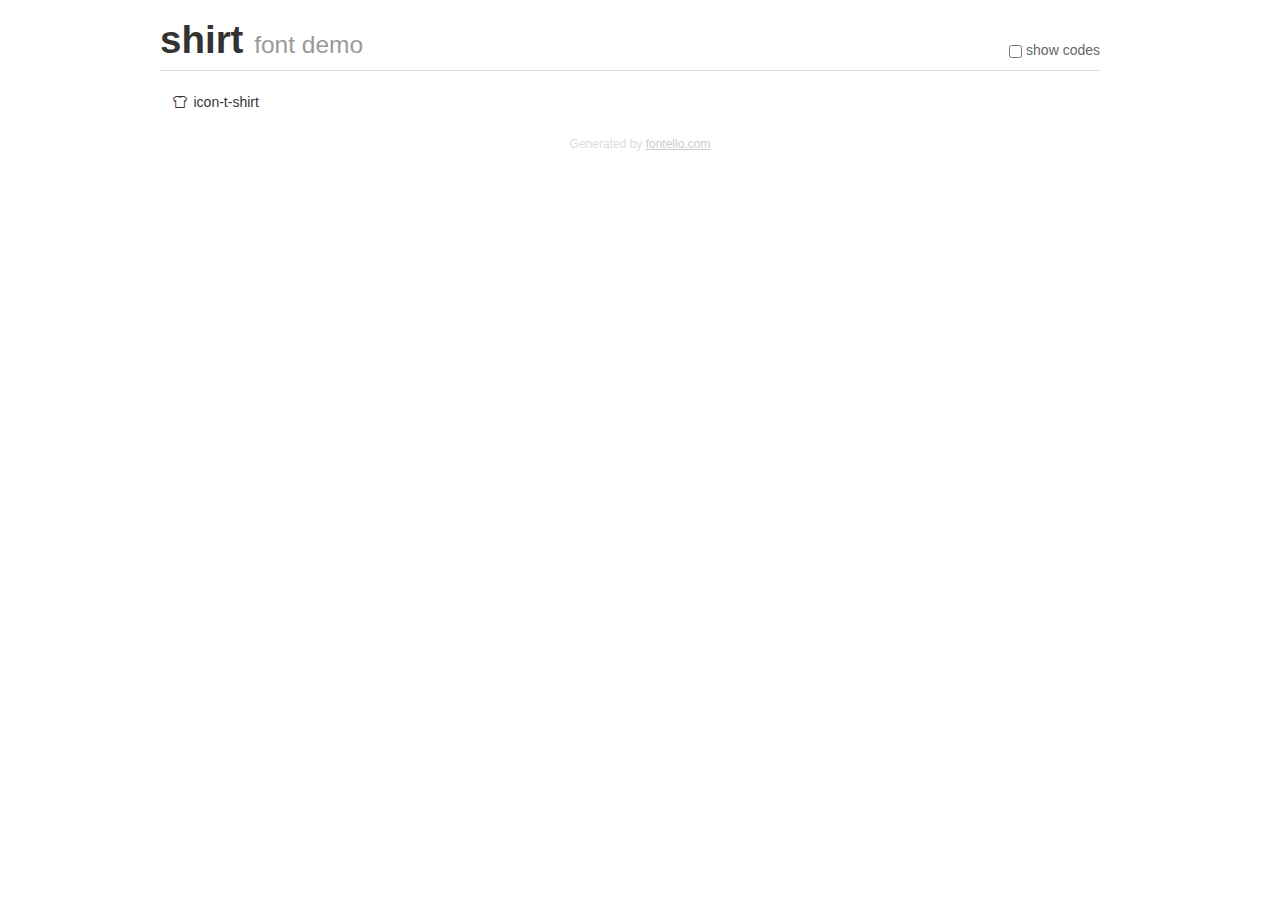
<file: styles/fontello-f41038ea/demo.html>
<!DOCTYPE html>
<html>
  <head><!--[if lt IE 9]><script language="javascript" type="text/javascript" src="//html5shim.googlecode.com/svn/trunk/html5.js"></script><![endif]-->
    <meta charset="UTF-8"><style>/*
 * Bootstrap v2.2.1
 *
 * Copyright 2012 Twitter, Inc
 * Licensed under the Apache License v2.0
 * http://www.apache.org/licenses/LICENSE-2.0
 *
 * Designed and built with all the love in the world @twitter by @mdo and @fat.
 */
.clearfix {
  *zoom: 1;
}
.clearfix:before,
.clearfix:after {
  display: table;
  content: "";
  line-height: 0;
}
.clearfix:after {
  clear: both;
}
html {
  font-size: 100%;
  -webkit-text-size-adjust: 100%;
  -ms-text-size-adjust: 100%;
}
a:focus {
  outline: thin dotted #333;
  outline: 5px auto -webkit-focus-ring-color;
  outline-offset: -2px;
}
a:hover,
a:active {
  outline: 0;
}
button,
input,
select,
textarea {
  margin: 0;
  font-size: 100%;
  vertical-align: middle;
}
button,
input {
  *overflow: visible;
  line-height: normal;
}
button::-moz-focus-inner,
input::-moz-focus-inner {
  padding: 0;
  border: 0;
}
body {
  margin: 0;
  font-family: "Helvetica Neue", Helvetica, Arial, sans-serif;
  font-size: 14px;
  line-height: 20px;
  color: #333;
  background-color: #fff;
}
a {
  color: #08c;
  text-decoration: none;
}
a:hover {
  color: #005580;
  text-decoration: underline;
}
.row {
  margin-left: -20px;
  *zoom: 1;
}
.row:before,
.row:after {
  display: table;
  content: "";
  line-height: 0;
}
.row:after {
  clear: both;
}
[class*="span"] {
  float: left;
  min-height: 1px;
  margin-left: 20px;
}
.container,
.navbar-static-top .container,
.navbar-fixed-top .container,
.navbar-fixed-bottom .container {
  width: 940px;
}
.span12 {
  width: 940px;
}
.span11 {
  width: 860px;
}
.span10 {
  width: 780px;
}
.span9 {
  width: 700px;
}
.span8 {
  width: 620px;
}
.span7 {
  width: 540px;
}
.span6 {
  width: 460px;
}
.span5 {
  width: 380px;
}
.span4 {
  width: 300px;
}
.span3 {
  width: 220px;
}
.span2 {
  width: 140px;
}
.span1 {
  width: 60px;
}
[class*="span"].pull-right,
.row-fluid [class*="span"].pull-right {
  float: right;
}
.container {
  margin-right: auto;
  margin-left: auto;
  *zoom: 1;
}
.container:before,
.container:after {
  display: table;
  content: "";
  line-height: 0;
}
.container:after {
  clear: both;
}
p {
  margin: 0 0 10px;
}
.lead {
  margin-bottom: 20px;
  font-size: 21px;
  font-weight: 200;
  line-height: 30px;
}
small {
  font-size: 85%;
}
h1 {
  margin: 10px 0;
  font-family: inherit;
  font-weight: bold;
  line-height: 20px;
  color: inherit;
  text-rendering: optimizelegibility;
}
h1 small {
  font-weight: normal;
  line-height: 1;
  color: #999;
}
h1 {
  line-height: 40px;
}
h1 {
  font-size: 38.5px;
}
h1 small {
  font-size: 24.5px;
}
body {
  margin-top: 90px;
}
.header {
  position: fixed;
  top: 0;
  left: 50%;
  margin-left: -480px;
  background-color: #fff;
  border-bottom: 1px solid #ddd;
  padding-top: 10px;
  z-index: 10;
}
.footer {
  color: #ddd;
  font-size: 12px;
  text-align: center;
  margin-top: 20px;
}
.footer a {
  color: #ccc;
  text-decoration: underline;
}
.the-icons {
  font-size: 14px;
  line-height: 24px;
}
.switch {
  position: absolute;
  right: 0;
  bottom: 10px;
  color: #666;
}
.switch input {
  margin-right: 0.3em;
}
.codesOn .i-name {
  display: none;
}
.codesOn .i-code {
  display: inline;
}
.i-code {
  display: none;
}
@font-face {
      font-family: 'shirt';
      src: url('./font/shirt.eot?91126173');
      src: url('./font/shirt.eot?91126173#iefix') format('embedded-opentype'),
           url('./font/shirt.woff?91126173') format('woff'),
           url('./font/shirt.ttf?91126173') format('truetype'),
           url('./font/shirt.svg?91126173#shirt') format('svg');
      font-weight: normal;
      font-style: normal;
    }
     
     
    .demo-icon
    {
      font-family: "shirt";
      font-style: normal;
      font-weight: normal;
      speak: none;
     
      display: inline-block;
      text-decoration: inherit;
      width: 1em;
      margin-right: .2em;
      text-align: center;
      /* opacity: .8; */
     
      /* For safety - reset parent styles, that can break glyph codes*/
      font-variant: normal;
      text-transform: none;
     
      /* fix buttons height, for twitter bootstrap */
      line-height: 1em;
     
      /* Animation center compensation - margins should be symmetric */
      /* remove if not needed */
      margin-left: .2em;
     
      /* You can be more comfortable with increased icons size */
      /* font-size: 120%; */
     
      /* Font smoothing. That was taken from TWBS */
      -webkit-font-smoothing: antialiased;
      -moz-osx-font-smoothing: grayscale;
     
      /* Uncomment for 3D effect */
      /* text-shadow: 1px 1px 1px rgba(127, 127, 127, 0.3); */
    }
     </style>
    <link rel="stylesheet" href="css/animation.css"><!--[if IE 7]><link rel="stylesheet" href="css/shirt-ie7.css"><![endif]-->
    <script>
      function toggleCodes(on) {
        var obj = document.getElementById('icons');
      
        if (on) {
          obj.className += ' codesOn';
        } else {
          obj.className = obj.className.replace(' codesOn', '');
        }
      }
      
    </script>
  </head>
  <body>
    <div class="container header">
      <h1>
        shirt
         <small>font demo</small>
      </h1>
      <label class="switch">
        <input type="checkbox" onclick="toggleCodes(this.checked)">show codes
      </label>
    </div>
    <div id="icons" class="container">
      <div class="row">
        <div title="Code: 0xe800" class="the-icons span3"><i class="demo-icon icon-t-shirt">&#xe800;</i> <span class="i-name">icon-t-shirt</span><span class="i-code">0xe800</span></div>
      </div>
    </div>
    <div class="container footer">Generated by <a href="http://fontello.com">fontello.com</a></div>
  </body>
</html>
</file>
<file: styles/fontello-f41038ea/css/shirt-ie7.css>
[class^="icon-"], [class*=" icon-"] {
  font-family: 'shirt';
  font-style: normal;
  font-weight: normal;
 
  /* fix buttons height */
  line-height: 1em;
 
  /* you can be more comfortable with increased icons size */
  /* font-size: 120%; */
}
 
.icon-t-shirt { *zoom: expression( this.runtimeStyle['zoom'] = '1', this.innerHTML = '&#xe800;&nbsp;'); }
</file>
<file: styles/fontello-f41038ea/css/animation.css>
/*
   Animation example, for spinners
*/
.animate-spin {
  -moz-animation: spin 2s infinite linear;
  -o-animation: spin 2s infinite linear;
  -webkit-animation: spin 2s infinite linear;
  animation: spin 2s infinite linear;
  display: inline-block;
}
@-moz-keyframes spin {
  0% {
    -moz-transform: rotate(0deg);
    -o-transform: rotate(0deg);
    -webkit-transform: rotate(0deg);
    transform: rotate(0deg);
  }

  100% {
    -moz-transform: rotate(359deg);
    -o-transform: rotate(359deg);
    -webkit-transform: rotate(359deg);
    transform: rotate(359deg);
  }
}
@-webkit-keyframes spin {
  0% {
    -moz-transform: rotate(0deg);
    -o-transform: rotate(0deg);
    -webkit-transform: rotate(0deg);
    transform: rotate(0deg);
  }

  100% {
    -moz-transform: rotate(359deg);
    -o-transform: rotate(359deg);
    -webkit-transform: rotate(359deg);
    transform: rotate(359deg);
  }
}
@-o-keyframes spin {
  0% {
    -moz-transform: rotate(0deg);
    -o-transform: rotate(0deg);
    -webkit-transform: rotate(0deg);
    transform: rotate(0deg);
  }

  100% {
    -moz-transform: rotate(359deg);
    -o-transform: rotate(359deg);
    -webkit-transform: rotate(359deg);
    transform: rotate(359deg);
  }
}
@-ms-keyframes spin {
  0% {
    -moz-transform: rotate(0deg);
    -o-transform: rotate(0deg);
    -webkit-transform: rotate(0deg);
    transform: rotate(0deg);
  }

  100% {
    -moz-transform: rotate(359deg);
    -o-transform: rotate(359deg);
    -webkit-transform: rotate(359deg);
    transform: rotate(359deg);
  }
}
@keyframes spin {
  0% {
    -moz-transform: rotate(0deg);
    -o-transform: rotate(0deg);
    -webkit-transform: rotate(0deg);
    transform: rotate(0deg);
  }

  100% {
    -moz-transform: rotate(359deg);
    -o-transform: rotate(359deg);
    -webkit-transform: rotate(359deg);
    transform: rotate(359deg);
  }
}
</file>
